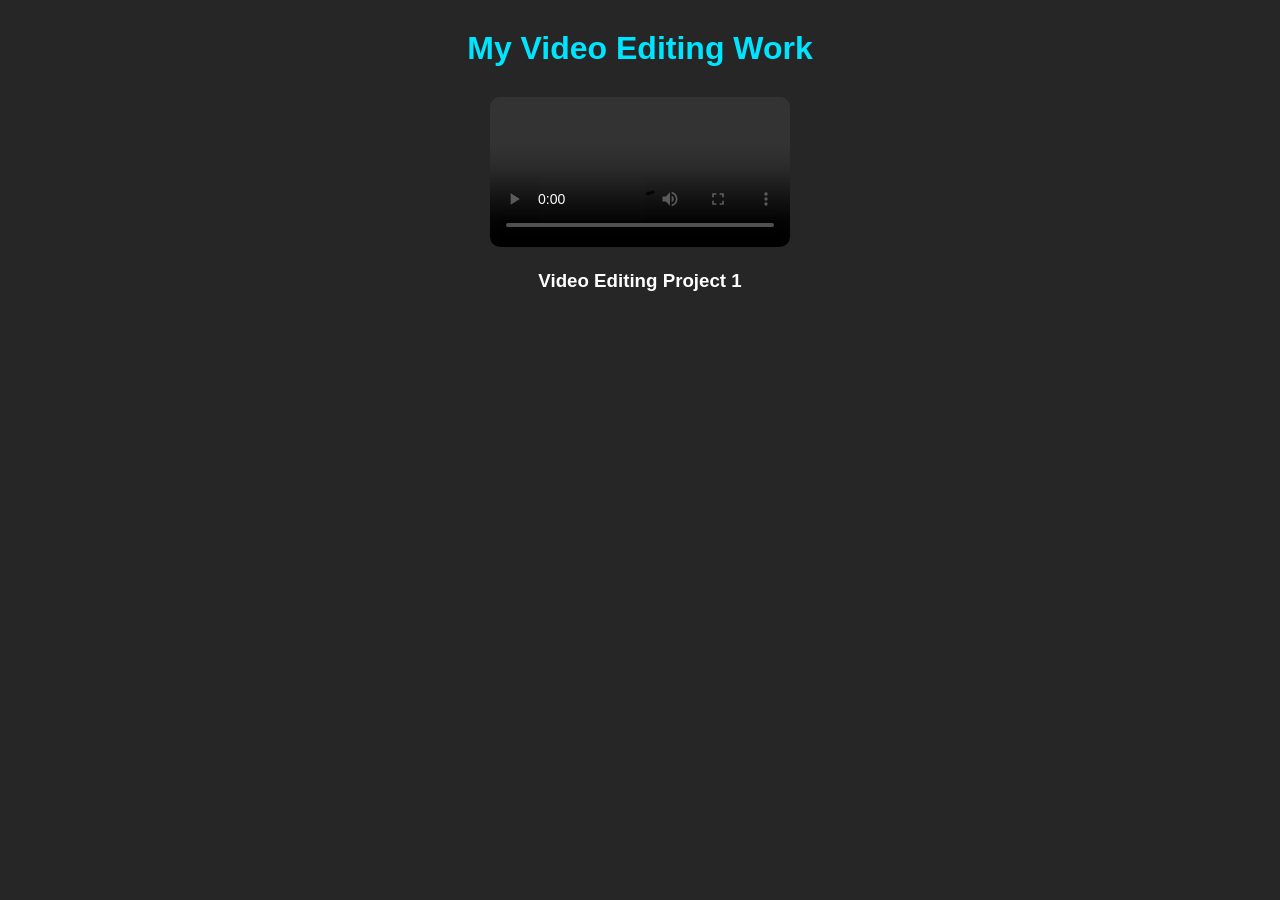
<file: editing.html>
<!DOCTYPE html>
<html>
<head>

    <title>My Video Editing Work</title>

    <style>

        body {
            background: #262626;
            color: white;
            text-align: center;
            font-family: Arial;
        }

        h1 {
            color: #00E5FF;
            margin: 30px;
        }

        .gallery {
            display: flex;
            gap: 20px;
            justify-content: center;
            flex-wrap: wrap;
        }

        .video-card {
            width: 300px;
        }

        video {
            width: 100%;
            border-radius: 10px;
        }

    </style>

</head>

<body>

    <h1>My Video Editing Work</h1>

    <div class="gallery">

        <div class="video-card">
            <video controls>
                <source src="edit-video1.mp4" type="video/mp4">
            </video>
            <h3>Video Editing Project 1</h3>
        </div>

    </div>

</body>
</html>
</file>
